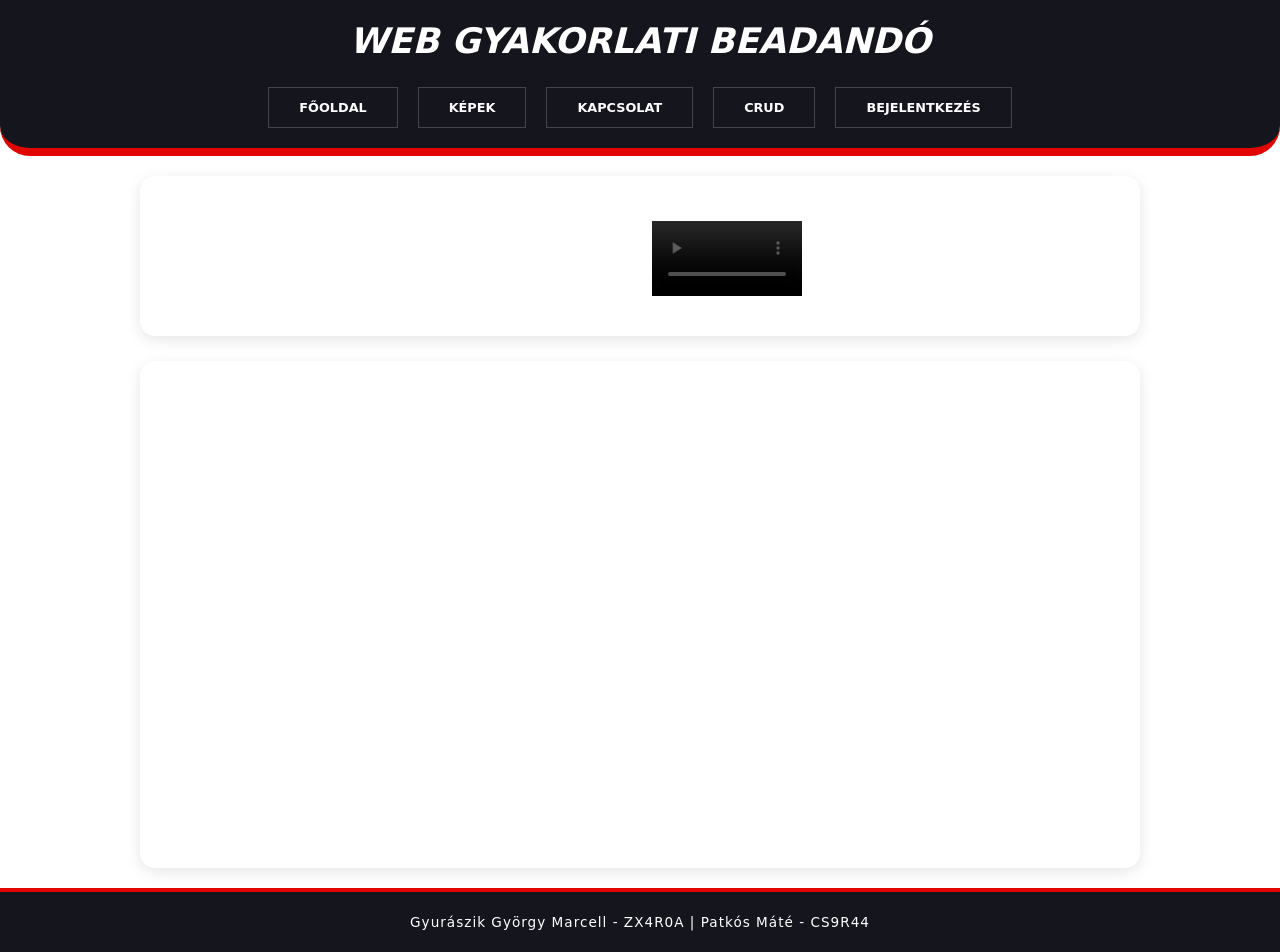
<file: Eddigi/index.html>
<!DOCTYPE html>
<html lang="en">
<head>
    <meta charset="UTF-8">
    <meta name="viewport" content="width=device-width, initial-scale=1.0">
    <title>Web Gyakorlati Beadandó</title>
    <link rel="stylesheet" href="style.css">
    <script src="menu.js"></script>
    <link href="https://cdn.jsdelivr.net/npm/bootstrap@5.3.8/dist/css/bootstrap.min.css" rel="stylesheet">
    <script src="https://cdn.jsdelivr.net/npm/bootstrap@5.3.8/dist/js/bootstrap.bundle.min.js"></script>
</head>
<body>
<div class="tablazat">
<div class="container d-flex align-items-center justify-content-center" style="margin:auto; height: fit-content;">
  <div class="row justify-content-center" style="margin-bottom: 5px;">
    <div class="col-12 col-md-12 col-lg-6" style="margin-top: 20px;">
    <div class="ratio ratio-16x9">
        <iframe src="https://www.youtube.com/embed/H-j8oWCQcos" title="the malaciz and the wolf with lyrics. :D" frameborder="0" allow="accelerometer; autoplay; clipboard-write; encrypted-media; gyroscope; picture-in-picture; web-share" referrerpolicy="strict-origin-when-cross-origin" allowfullscreen></iframe>
    </div>
</div>
    <div class="col-12 col-md-12 col-lg-6" style="margin-top: 20px;">
      <video class="w-100" controls >
        <source class="video" src="web_gyak_video.mp4" type="video/mp4">
      </video>
    </div>
  </div>
</div>
</div>
<div class="tablazat" style="margin-top: 5px;">
<iframe src="https://www.google.com/maps/embed?pb=!1m14!1m8!1m3!1d2224.872698147157!2d19.668078117282015!3d46.896572896164685!3m2!1i1024!2i768!4f13.1!3m3!1m2!1s0x4743da7a6c479e1d%3A0xc8292b3f6dc69e7f!2sNeumann%20J%C3%A1nos%20Egyetem%20GAMF%20M%C5%B1szaki%20%C3%A9s%20Informatikai%20Kar!5e1!3m2!1shu!2shu!4v1778141835629!5m2!1shu!2shu" width="100%" height="450" style="border:0;" allowfullscreen="" loading="lazy" referrerpolicy="no-referrer-when-downgrade"></iframe>
</body>
</html>
</file>
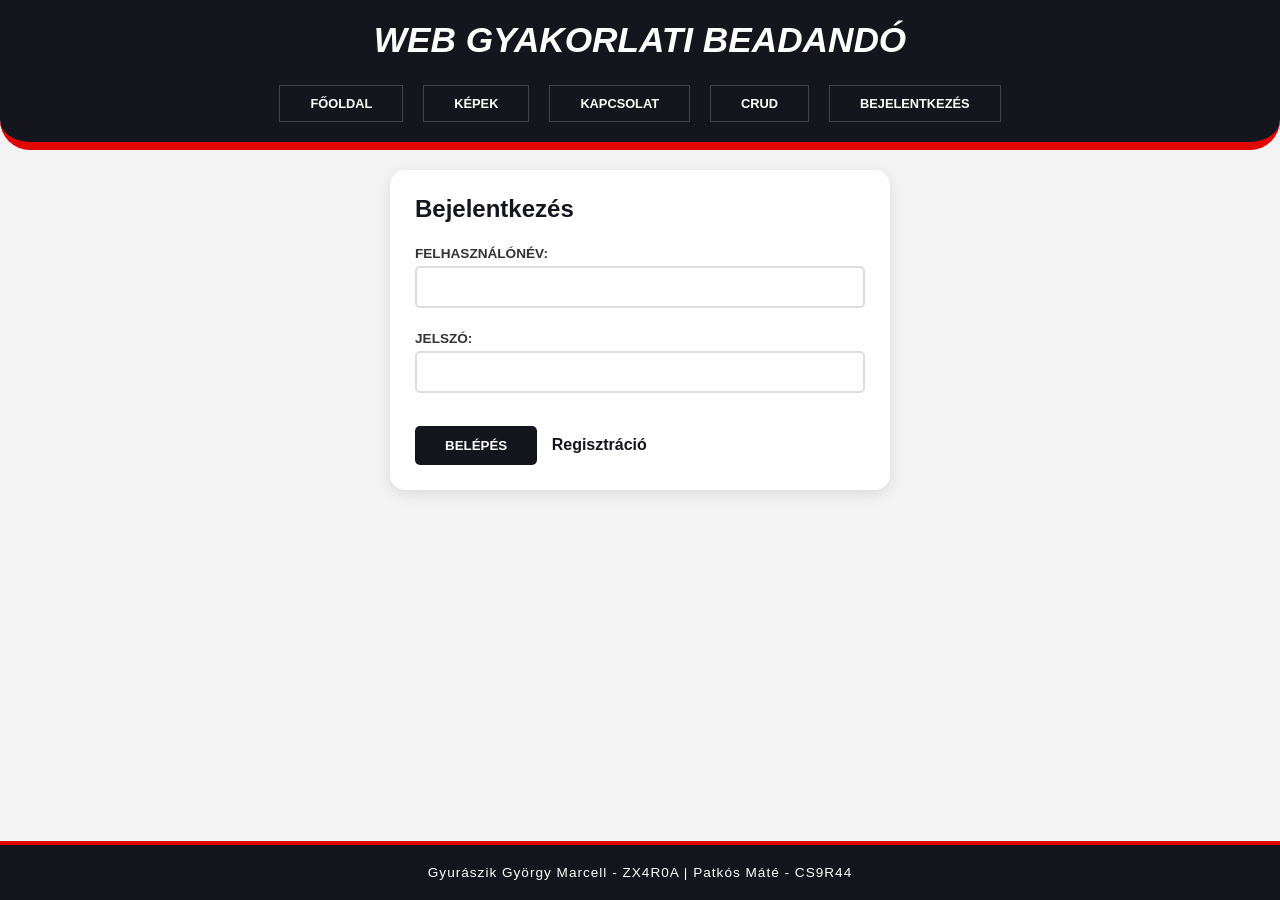
<file: Eddigi/bejelentkezes.html>
<!DOCTYPE html>
<html lang="en">
<head>
    <meta charset="UTF-8">
    <meta name="viewport" content="width=device-width, initial-scale=1.0">
    <title>Web Gyakorlati Beadandó</title>
    <link rel="stylesheet" href="style.css">
    <script src="menu.js"></script>
</head>
<body>
<div class="tablazat" style="width: 500px;">
    <h2>Bejelentkezés</h2>
    <br>
<form action="login.php">
<label for="felhasznalonev">Felhasználónév:</label>
<input type="text" id="felhasznalonev" required>
<br><br>
<label for="jelszo">Jelszó:</label>
<input type="text" id="jelszo" required>
<br><br>    
<div><button type="submit" class="gomb">Belépés</button> <a id="regisztral" href="regiszt.html">Regisztráció</a></div>
</div>
</form>
</body>
</html>
</file>
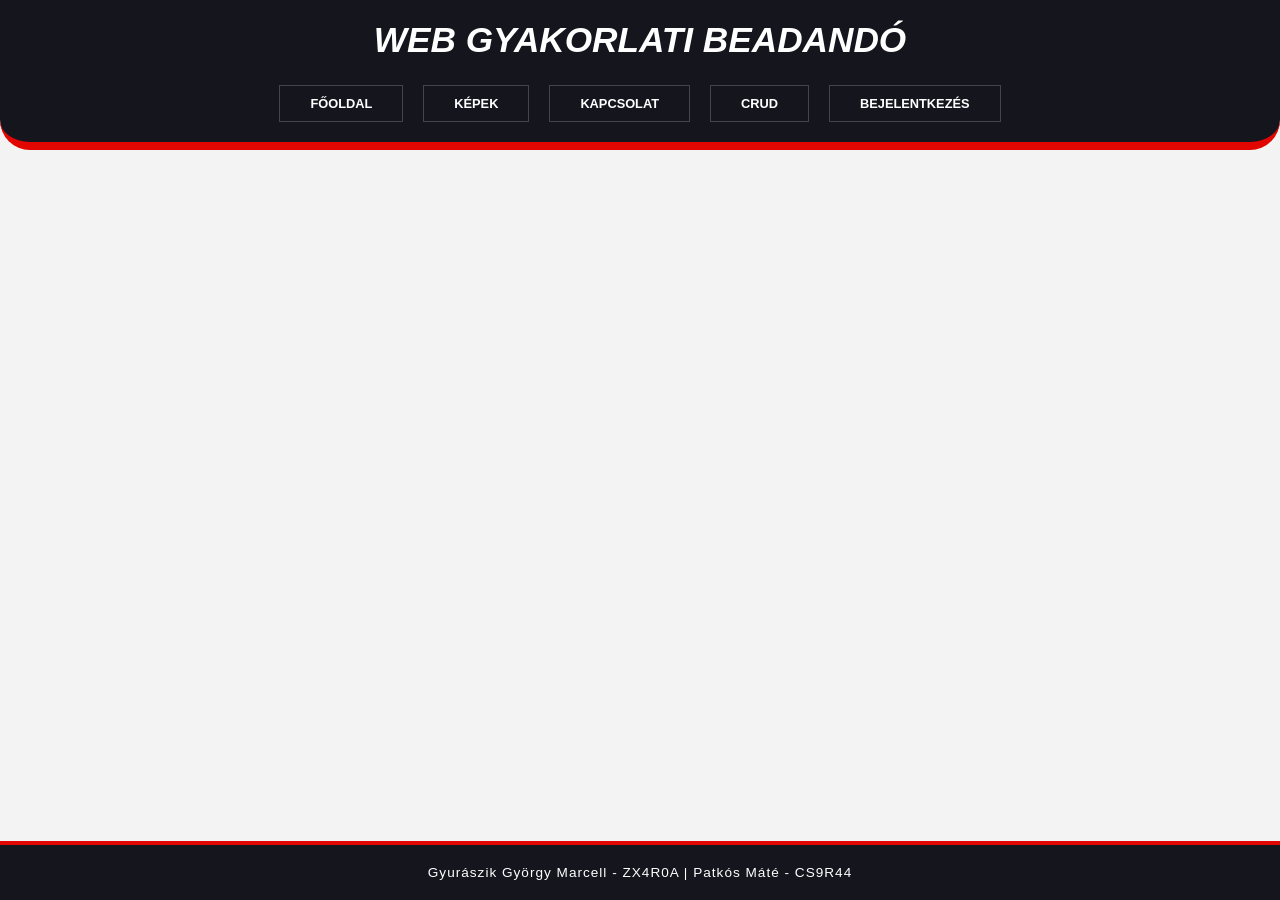
<file: Eddigi/kapcsolat.html>
<!DOCTYPE html>
<html lang="en">
<head>
    <meta charset="UTF-8">
    <meta name="viewport" content="width=device-width, initial-scale=1.0">
    <title>Fő oldal</title>
    <link rel="stylesheet" href="style.css">
    <script src="menu.js"></script>
</head>
<body>
    
</body>
</html>
</file>
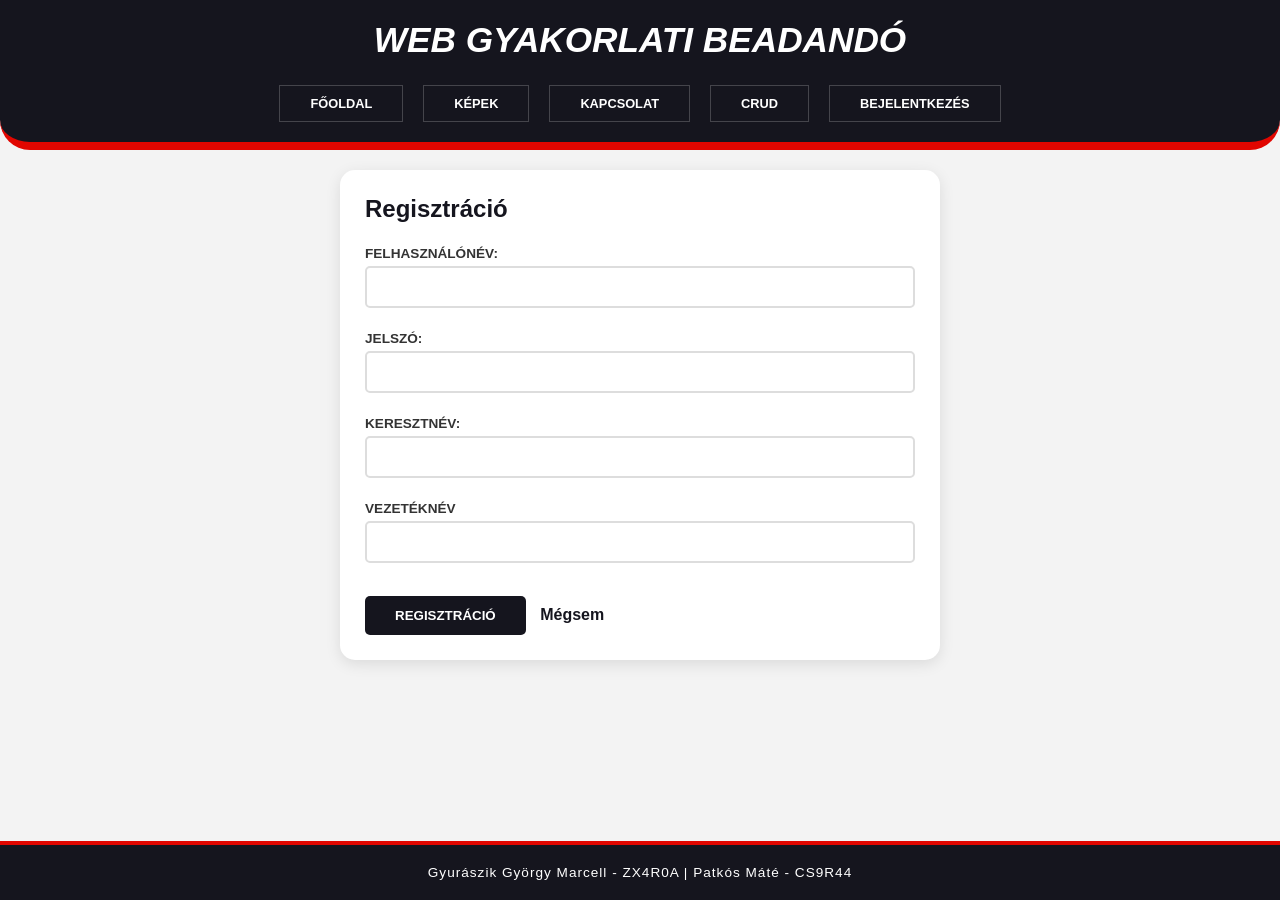
<file: Eddigi/regiszt.html>
<!DOCTYPE html>
<html lang="en">
<head>
    <meta charset="UTF-8">
    <meta name="viewport" content="width=device-width, initial-scale=1.0">
    <title>Web Gyakorlati Beadandó</title>
    <link rel="stylesheet" href="style.css">
    <script src="menu.js"></script>
</head>
<body>
    <div class="tablazat" style="width: 600px;">
    <h2>Regisztráció</h2>
    <br>
<form action="reg.php">
<label for="felhasznalonev">Felhasználónév:</label>
<input type="text" id="felhasznalonev" required>
<br><br>
<label for="jelszo">Jelszó:</label>
<input type="text" id="jelszo" required>
<br><br>
<label for="kereszt">Keresztnév:</label>
<input type="text" id="kereszt" required>
<br><br>
<label for="vezet">Vezetéknév</label>
<input type="text" id="vezet" required> 
<br><br>
<div><button class="gomb" type="submit">Regisztráció</button> <a id="megse" href="bejelentkezes.html">Mégsem</a>
</div>

</form>
</div>
</body>
</html>
</file>
<file: Eddigi/style.css>
* {
    margin: 0;
    padding: 0;
    box-sizing: border-box;
}

html, body {
    height: 100%;
}

body {
    display: flex;
    flex-direction: column;
    min-height: 100vh;
    font-family: 'Segoe UI', Roboto, sans-serif;
    background-color: #f3f3f3;
    color: #15151e;
}

#root {
    display: flex;
    flex-direction: column;
    flex: 1 0 auto;
}

header {
    background-color: #15151e;
    padding: 15px 20px;
    text-align: center;
    border-bottom: 8px solid #e10600;
    border-bottom-left-radius: 30px;
    border-bottom-right-radius: 30px;
    transition: border-radius 0.3s ease;
    flex-shrink: 0;
}

header h1 {
    color: #ffffff;
    font-size: 2.2rem;
    font-weight: 900;
    text-transform: uppercase;
    font-style: italic;
    margin: 5px 0 20px;
    cursor: default;
}

nav {
    display: flex;
    justify-content: center;
    gap: 10px;
    flex-wrap: wrap;
}

header a {
    color: #ffffff;
    text-decoration: none;
    font-weight: bold;
    text-transform: uppercase;
    font-size: 0.8rem;
    padding: 10px 30px;
    margin: 5px;
    border: 1px solid rgba(255, 255, 255, 0.2);
    transition: all 0.3s ease;
    display: inline-block;
}

header a:hover {
    background-color: #e10600;
    border-color: #e10600;
    transform: skewX(-15deg);
    color: #15151e;
}

main { 
    flex: 1 0 auto; 
}

.versenyek, .tablazat {
    max-width: 1000px;
    margin: 20px auto;
    width: 90%;
    background: white;
    padding: 25px;
    border-radius: 15px;
    box-shadow: 0 4px 15px rgba(0,0,0,0.1);
}

label {
    display: block;
    font-weight: bold;
    margin: 5px 0;
    text-transform: uppercase;
    font-size: 0.85rem;
    color: #333;
}

input[type="text"], input[type="date"] {
    width: 100%;
    padding: 10px;
    border: 2px solid #ddd;
    border-radius: 5px;
    font-size: 1rem;
    transition: border-color 0.3s;
    cursor:pointer;
}

input:focus {
    outline: none;
    border-color: #e10600;
}

input[type="submit"], .gomb {
    background-color: #15151e;
    color: white;
    padding: 12px 30px;
    border: none;
    border-radius: 5px;
    cursor: pointer;
    font-weight: bold;
    text-transform: uppercase;
    transition: background 0.3s;
    margin-top: 15px;
}

input[type="submit"]:hover, .gomb:hover {
    background-color: #e10600;
    color: #15151e;
}

table {
    width: 100%;
    border-collapse: collapse;
    margin-top: 10px;
}

table#lista thead tr th:first-child { border-top-left-radius: 8px; }
table#lista thead tr th:last-child { border-top-right-radius: 8px; }

th {
    background-color: #15151e;
    color: white;
    text-transform: uppercase;
    font-size: 0.85rem;
    padding: 15px;
    text-align: left;
}

td {
    padding: 12px 15px;
    border-bottom: 1px solid #ddd;
    cursor: default;
}

tr:hover { background-color: #f9f9f9; }

.ellenorzes {
    color: #e10600;
    margin-left: 10px;
    font-size: 0.8rem;
    font-style: italic;
}

.hide { display: none; }

footer {
    padding: 20px;
    background-color: #15151e;
    color: #ffffff;
    text-align: center;
    font-size: 0.85rem;
    border-top: 4px solid #e10600;
    letter-spacing: 1px;
    flex-shrink: 0;
    margin-top: auto;
}

a#modosit, a#torol,a#regisztral,a#megse {
    color: #15151e;
    text-decoration: none;
    font-weight: bold;
    transition: color 0.3s ease;
}

td a#modosit { margin-right: 10px; }
a#regisztral, a#megse { margin-left: 10px; }
a#modosit:hover, a#torol:hover, a#regisztral:hover,a#megse:hover { color: #e10600; }
</file>
